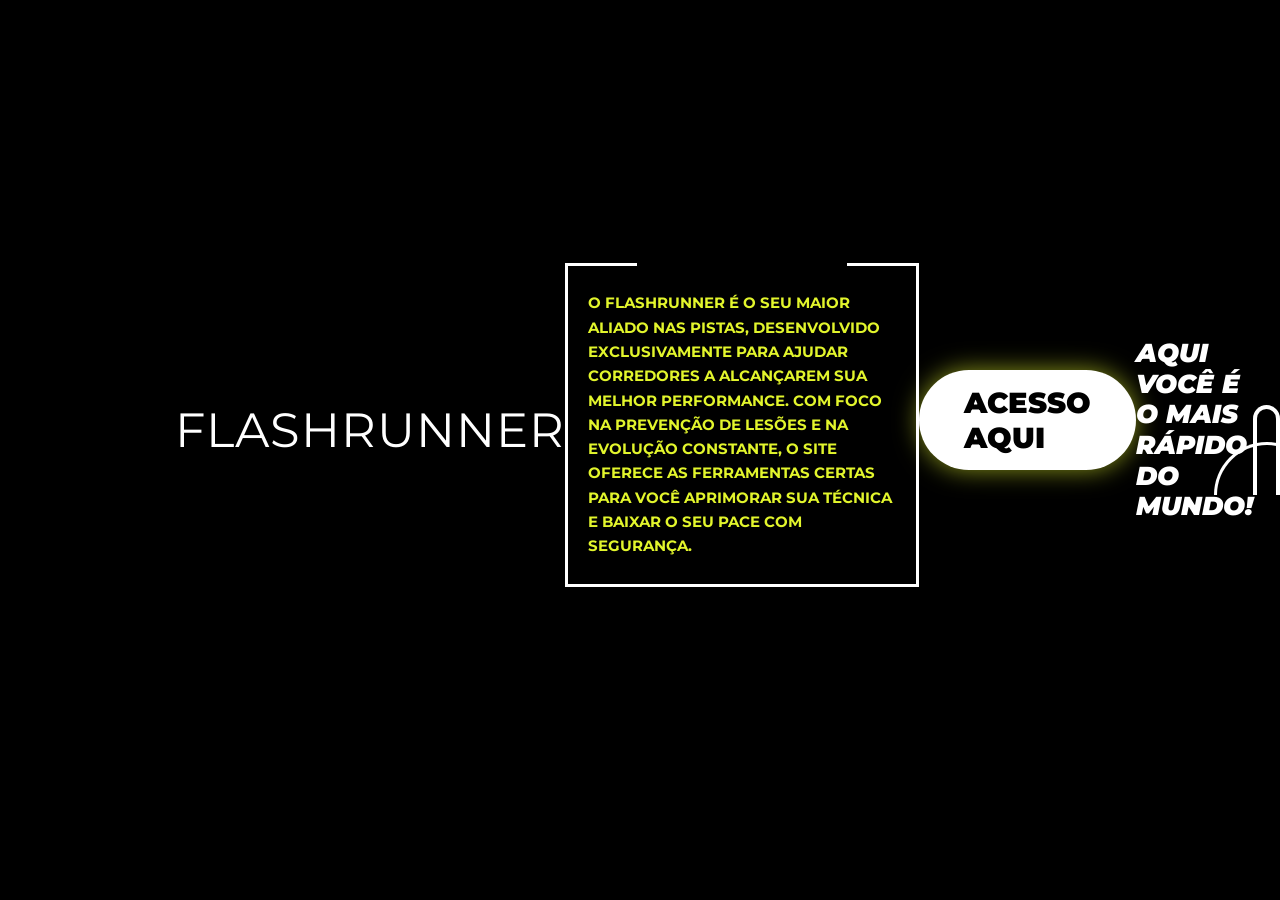
<file: index.html>
<!DOCTYPE html>
<html lang="pt-br">
<head>
    <meta charset="UTF-8">
    <meta name="viewport" content="width=device-width, initial-scale=1.0">
    <title>Flashrunner</title>
    <link href="https://fonts.googleapis.com/css2?family=Montserrat:wght@400;700;900&display=swap" rel="stylesheet">
    <style>
        * {
            margin: 0;
            padding: 0;
            box-sizing: border-box;
        }

        body {
            background-color: #000;
            color: #fff;
            font-family: 'Montserrat', sans-serif;
            display: flex;
            justify-content: center;
            align-items: center;
            min-height: 100vh;
            overflow-x: hidden;
        }

        .container {
            width: 100%;
            max-width: 450px;
            padding: 40px 20px;
            text-align: center;
            position: relative;
        }

        /* Raios decorativos */
        .bolt {
            position: absolute;
            font-size: 50px;
            color: #fff;
            filter: drop-shadow(0 0 5px rgba(255,255,255,0.5));
        }
        .t-left { top: 20px; left: 10px; transform: rotate(-10deg); }
        .t-right { top: 15px; right: 10px; transform: rotate(15deg); }
        .b-left { bottom: 150px; left: -10px; transform: rotate(-15deg); }
        .b-right { bottom: 80px; right: 10px; transform: rotate(10deg); }

        h1 {
            font-size: 3rem;
            font-weight: 400;
            margin-bottom: 40px;
            letter-spacing: 1px;
        }

        /* Caixa de Texto Central */
        .content-box {
            border: 3px solid #fff;
            padding: 25px 20px;
            margin-bottom: 50px;
            position: relative;
            text-align: left;
        }

        /* Pequeno detalhe para simular os cantos abertos da imagem */
        .content-box::before {
            content: '';
            position: absolute;
            top: -5px; left: 20%; right: 20%; height: 10px;
            background: #000;
        }

        .content-box p {
            color: #e2f52c; /* Amarelo neon da imagem */
            font-size: 0.95rem;
            line-height: 1.6;
            font-weight: 700;
            text-transform: uppercase;
        }

        /* Botão Acesso Aqui */
        .btn-acesso {
            display: inline-block;
            background-color: #fff;
            color: #000;
            text-decoration: none;
            padding: 15px 45px;
            font-size: 1.8rem;
            font-weight: 900;
            border-radius: 50px;
            text-transform: uppercase;
            box-shadow: 0 0 25px rgba(226, 245, 44, 0.6);
            transition: transform 0.2s, box-shadow 0.2s;
            margin-bottom: 60px;
        }

        .btn-acesso:hover {
            transform: scale(1.05);
            box-shadow: 0 0 35px rgba(226, 245, 44, 0.9);
        }

        .footer-text {
            font-style: italic;
            font-weight: 900;
            font-size: 1.6rem;
            text-transform: uppercase;
            line-height: 1.2;
            margin-bottom: 40px;
        }

        /* Arco inferior */
        .bottom-graphic {
            width: 180px;
            height: 90px;
            border: 4px solid #fff;
            border-bottom: 0;
            border-radius: 100px 100px 0 0;
            margin: 0 auto;
            position: relative;
        }

        .bottom-graphic::after {
            content: '';
            position: absolute;
            bottom: 0; left: 50%;
            transform: translateX(-50%);
            width: 100px;
            height: 50px;
            border: 3px solid #fff;
            border-bottom: 0;
            border-radius: 60px 60px 0 0;
        }
    </style>
</head>
<body>
    <div class="container">



        
    </div>

        <h1>FLASHRUNNER</h1>

        <div class="content-box">
            <p>
                O Flashrunner é o seu maior aliado nas pistas, desenvolvido exclusivamente para ajudar corredores a alcançarem sua melhor performance. Com foco na prevenção de lesões e na evolução constante, o site oferece as ferramentas certas para você aprimorar sua técnica e baixar o seu pace com segurança.
            </p>
        </div>

        <a href="https://seusite.com.br" class="btn-acesso">Acesso Aqui</a>

        <div class="footer-text">
            Aqui você é o mais<br>rápido do mundo!
        </div>

        <div class="bottom-graphic"></div>
    </div>

</body>
</html>
</file>
